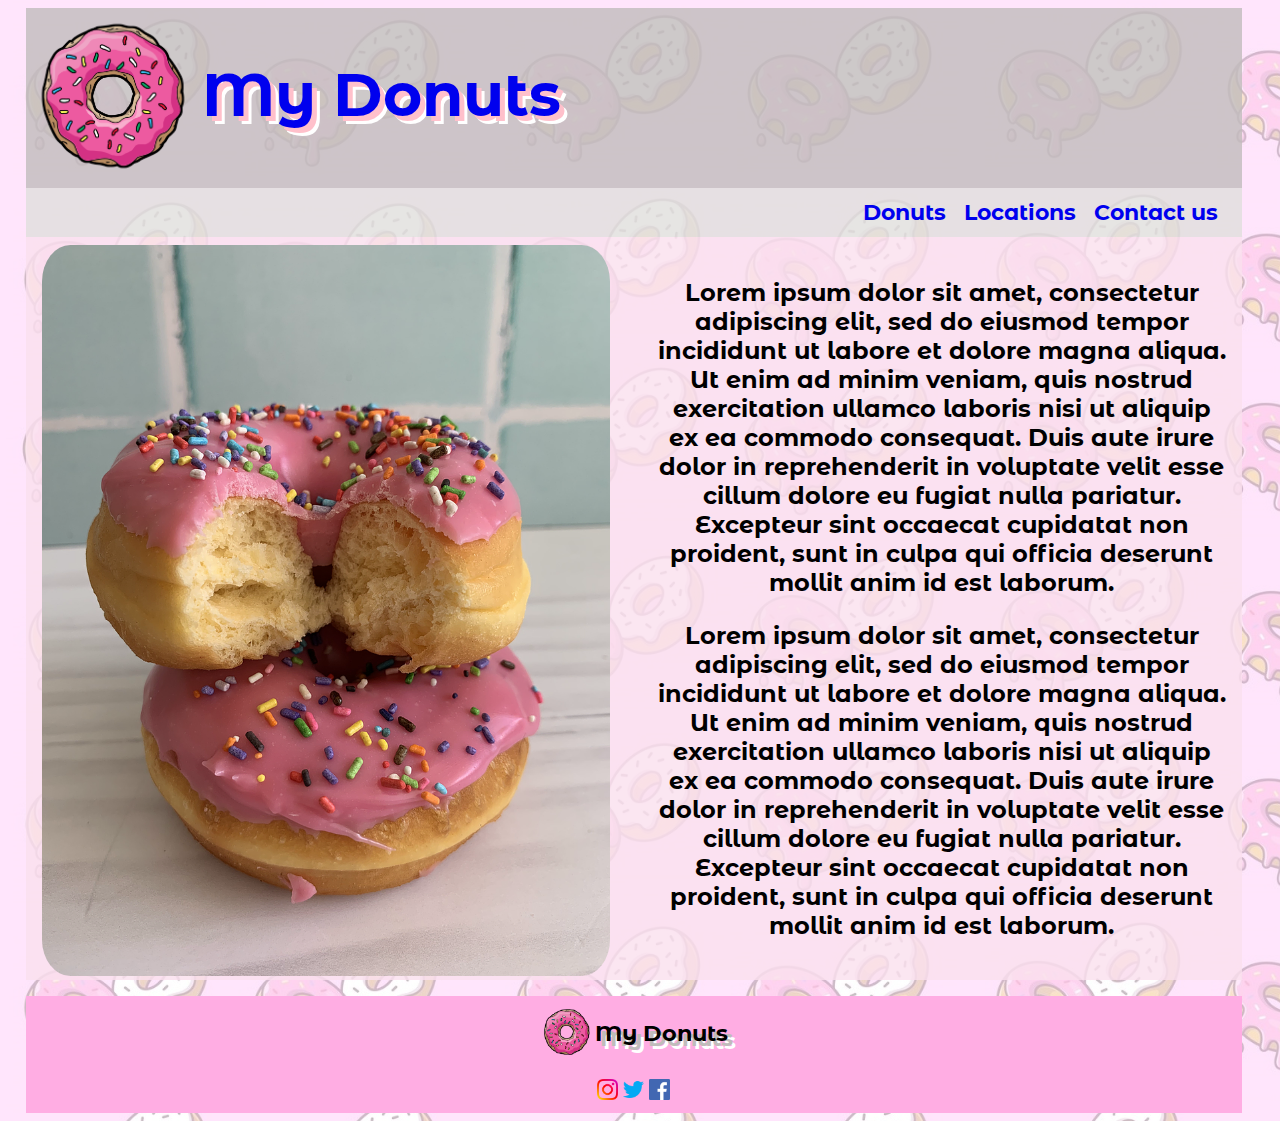
<file: Index.html>
<!DOCTYPE html>

<html>
  <meta name="viewport" content="width=device-width, initial-scale=1" />
  <link rel="stylesheet" href="StyleSheet.css" />
  <link rel="preconnect" href="https://fonts.googleapis.com" />
  <link rel="preconnect" href="https://fonts.gstatic.com" crossorigin />
  <link
    href="https://fonts.googleapis.com/css2?family=Sriracha&display=swap"
    rel="stylesheet"
  />
  <link
    href="https://fonts.googleapis.com/css2?family=Montserrat+Alternates&display=swap"
    rel="stylesheet"
  />

  <!-- TITULO DE PESTAÑA CON FAVICON -->

  <head>
    <title>My Donuts</title>
    <link rel="icon" href="Iconos/icono.png" type="image/gif" sizes="18x18" />
  </head>

  <!-- CUERPO DE PAGINA -->

  <body>
    <!-- ENCABEZADO CON MENU -->

    <header>
      <a href="Index.html"><img id="logoh" src="Iconos/donuts1.png" /></a
      ><a href="Index.html"><h2>My Donuts</h2></a>
    </header>

    <nav>
      <a style="text-decoration: none" href="CatalogoDonuts.html"
        >Donuts &nbsp;</a
      >
      <a style="text-decoration: none" href="NuestrosLocales.html"
        >Locations &nbsp;</a
      >
      <a style="text-decoration: none" href="FormulariodeContacto.html"
        >Contact us &nbsp;</a
      >
    </nav>

    <!-- SECTION CON 2 ARTICULOS -->

    <section>
      <!-- CAJA CON IMAGEN VERTICAL IZQUIERDA -->

      <article>
        <img id="imghome" src="Imagenes/donuthome3.webp" alt="My Donuts" />
      </article>

      <!-- CAJA DE TEXTO A LA DERECHA -->

      <article>
        <p>
          Lorem ipsum dolor sit amet, consectetur adipiscing elit, sed do
          eiusmod tempor incididunt ut labore et dolore magna aliqua. Ut enim ad
          minim veniam, quis nostrud exercitation ullamco laboris nisi ut
          aliquip ex ea commodo consequat. Duis aute irure dolor in
          reprehenderit in voluptate velit esse cillum dolore eu fugiat nulla
          pariatur. Excepteur sint occaecat cupidatat non proident, sunt in
          culpa qui officia deserunt mollit anim id est laborum.
        </p>
        <p>
          Lorem ipsum dolor sit amet, consectetur adipiscing elit, sed do
          eiusmod tempor incididunt ut labore et dolore magna aliqua. Ut enim ad
          minim veniam, quis nostrud exercitation ullamco laboris nisi ut
          aliquip ex ea commodo consequat. Duis aute irure dolor in
          reprehenderit in voluptate velit esse cillum dolore eu fugiat nulla
          pariatur. Excepteur sint occaecat cupidatat non proident, sunt in
          culpa qui officia deserunt mollit anim id est laborum.
        </p>
      </article>
    </section>

    <!-- FOOTER -->

    <footer>
      <div id="divfooter1">
        <img id="logo" src="Iconos/donuts1.png" />
        <p id="footerfont">My Donuts</p>
      </div>
      <div id="divfooter2">
        <a href="https://instagram.com"
          ><img
            src="Iconos/instagram.png"
            style="
              width: 1.3rem;
              height: 1.3rem;
              margin-top: 0.6rem;
              margin-bottom: 0.6rem;
            "
        /></a>
        <a href="https://twitter.com"
          ><img
            src="Iconos/twitter.png"
            style="width: 1.3rem; height: 1.3rem; margin-bottom: 0.6rem"
        /></a>
        <a href="https://Facebook.com"
          ><img
            src="Iconos/facebook.png"
            style="width: 1.3rem; height: 1.3rem; margin-bottom: 0.6rem" /></a
        ><br />
      </div>
    </footer>
  </body>
</html>
</file>
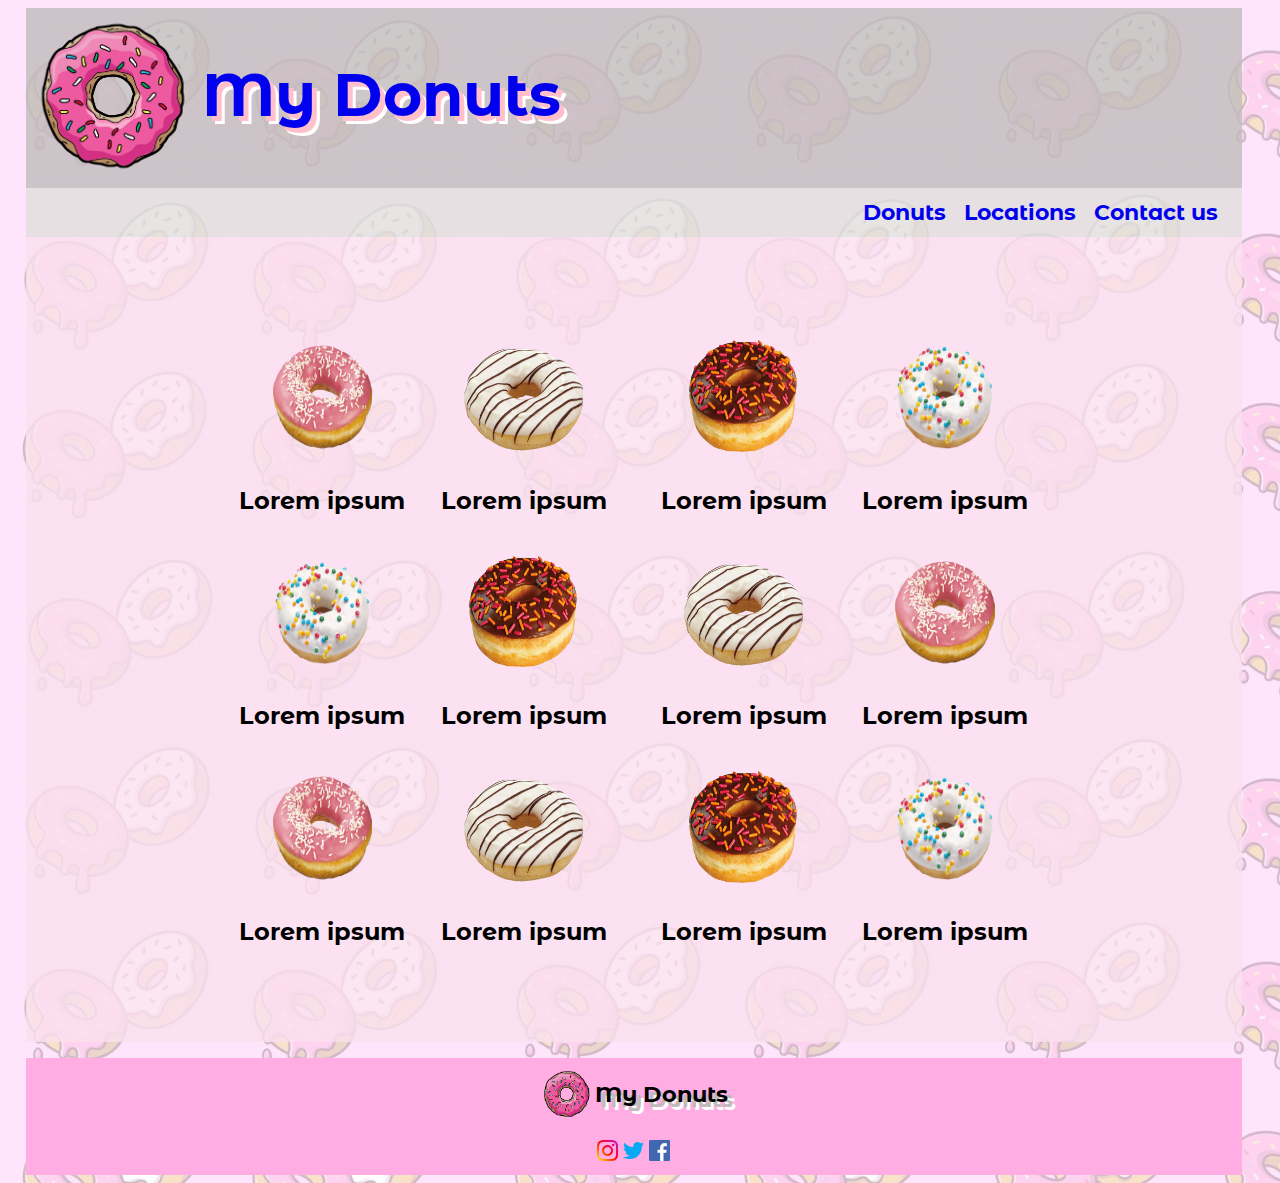
<file: CatalogoDonuts.html>
<!DOCTYPE html>

<html>

  <meta name="viewport" content="width=device-width, initial-scale=1">
  <link rel="stylesheet" href="StyleSheet.css">
  <link rel="preconnect" href="https://fonts.googleapis.com">
  <link rel="preconnect" href="https://fonts.gstatic.com" crossorigin>
  <link href="https://fonts.googleapis.com/css2?family=Sriracha&display=swap" rel="stylesheet">
  <link href="https://fonts.googleapis.com/css2?family=Montserrat+Alternates&display=swap" rel="stylesheet">

<!-- TITULO DE PESTANA CON FAVICON -->

<head>

  <title>My Donuts</title>
  <link rel="icon" href="Iconos/icono.png" type="image/gif" sizes="18x18">
 
</head>

<!-- CUERPO DE PAGINA -->

<body>

<!-- CUERPO DE PAGINA -->

<body>

  <!-- ENCABEZADO CON MENU -->
  
  <header>

    <a href="Index.html"><img id="logoh" src="Iconos/donuts1.png"></a><a href="Index.html"><h2>My Donuts</h2></a>
    
  </header>

    <nav>
          
      <a style="text-decoration: none;" href="CatalogoDonuts.html" >Donuts &nbsp;</a> 
      <a style="text-decoration: none;" href="NuestrosLocales.html" >Locations &nbsp;</a>
      <a style="text-decoration: none;" href="FormulariodeContacto.html" >Contact us &nbsp;</a>
      
    </nav>

    <!-- CAJA CON IMAGENES DE DONUTS, DESCRIPCION Y PRECIO  -->

    <section id="sectioncatalogo">

    <div>

      <img  id="imgcatalogo" src="Imagenes/Donut6.png" alt="My Donuts">
      <p> Lorem ipsum </p>

    </div>

    <div>

      <img  id="imgcatalogo" src="Imagenes/Donut7.png" alt="My Donuts">
      <p> Lorem ipsum </p>

    </div>

    <div>

      <img  id="imgcatalogo" src="Imagenes/Donut8.png" alt="My Donuts">
      <p> Lorem ipsum </p>

    </div>

    <div>

      <img  id="imgcatalogo" src="Imagenes/Donut9.png" alt="My Donuts">
      <p> Lorem ipsum </p>

    </div>

    <div>

      <img  id="imgcatalogo" src="Imagenes/Donut9.png" alt="My Donuts">
      <p> Lorem ipsum </p>

    </div>

    <div>

      <img  id="imgcatalogo" src="Imagenes/Donut8.png" alt="My Donuts">
      <p> Lorem ipsum </p>

    </div>

    <div>

      <img  id="imgcatalogo" src="Imagenes/Donut7.png" alt="My Donuts">
      <p> Lorem ipsum </p>

    </div>

    <div>

      <img  id="imgcatalogo" src="Imagenes/Donut6.png" alt="My Donuts">
      <p> Lorem ipsum </p>

    </div>

    <div>

      <img  id="imgcatalogo" src="Imagenes/Donut6.png" alt="My Donuts">
      <p> Lorem ipsum </p>

    </div>

    <div>

      <img  id="imgcatalogo" src="Imagenes/Donut7.png" alt="My Donuts">
      <p> Lorem ipsum </p>

    </div>

    <div>

      <img  id="imgcatalogo" src="Imagenes/Donut8.png" alt="My Donuts">
      <p> Lorem ipsum </p>

    </div>

    <div>

      <img  id="imgcatalogo" src="Imagenes/Donut9.png" alt="My Donuts">
      <p> Lorem ipsum </p>

    </div>

  </section>

 <!-- FOOTER -->
   
 <footer>
  <div id="divfooter1">
  <img id="logo" src="Iconos/donuts1.png"><p id="footerfont"> My Donuts</p>
</div>
<div id="divfooter2">
  <a href="https://instagram.com"><img src="Iconos/instagram.png" style="width:1.3rem;height:1.3rem; margin-top: 0.6rem;margin-bottom: 0.6rem;"></a>
  <a href="https://twitter.com"><img src="Iconos/twitter.png" style="width:1.3rem;height:1.3rem;margin-bottom: 0.6rem;"></a>
  <a href="https://Facebook.com"><img src="Iconos/facebook.png" style="width:1.3rem;height:1.3rem;margin-bottom: 0.6rem;"></a><br>
</div>
</footer>

</body>
</html>
</file>
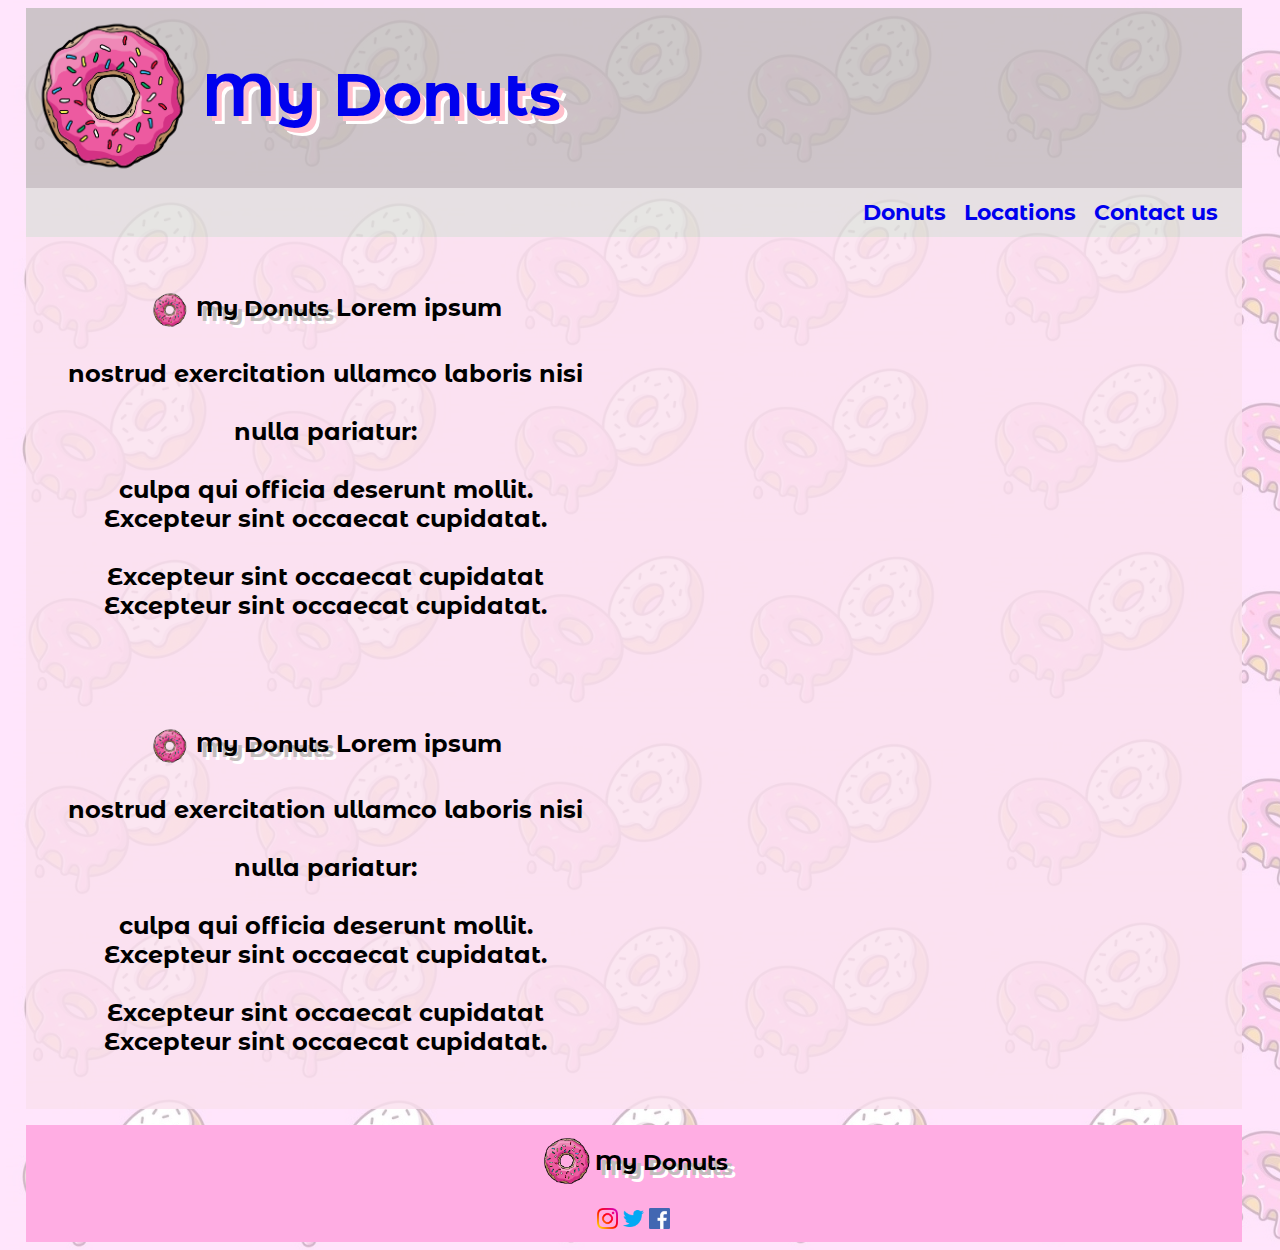
<file: NuestrosLocales.html>
<!DOCTYPE html>

<html>
  <meta name="viewport" content="width=device-width, initial-scale=1" />
  <link rel="stylesheet" href="StyleSheet.css" />
  <link rel="preconnect" href="https://fonts.googleapis.com" />
  <link rel="preconnect" href="https://fonts.gstatic.com" crossorigin />
  <link
    href="https://fonts.googleapis.com/css2?family=Sriracha&display=swap"
    rel="stylesheet"
  />
  <link
    href="https://fonts.googleapis.com/css2?family=Montserrat+Alternates&display=swap"
    rel="stylesheet"
  />

  <!-- TITULO DE PESTANA CON FAVICON -->

  <head>
    <title>My Donuts</title>
    <link rel="icon" href="Iconos/icono.png" type="image/gif" sizes="18x18" />
  </head>

  <!-- CUERPO DE PAGINA -->

  <body>
    <!-- ENCABEZADO CON MENU -->

    <header>
      <a href="Index.html"><img id="logoh" src="Iconos/donuts1.png" /></a
      ><a href="Index.html"><h2>My Donuts</h2></a>
    </header>

    <nav>
      <a style="text-decoration: none" href="CatalogoDonuts.html"
        >Donuts &nbsp;</a
      >
      <a style="text-decoration: none" href="NuestrosLocales.html"
        >Locations &nbsp;</a
      >
      <a style="text-decoration: none" href="FormulariodeContacto.html"
        >Contact us &nbsp;</a
      >
    </nav>

    <section id="mapas">
      <!-- DIRECCION -->

      <article id="articlemapas">
        <p>
          <span id="footerfont">
            <img
              src="Iconos/donuts1.png"
              style="
                width: 2.5rem;
                height: 2.5rem;
                border-radius: 50%;
                vertical-align: middle;
              "
            />
            My Donuts</span
          >
          Lorem ipsum <br />
          <br />
          nostrud exercitation ullamco laboris nisi <br /><br />
          nulla pariatur:<br /><br />
          culpa qui officia deserunt mollit.<br />
          Excepteur sint occaecat cupidatat.<br /><br />
          Excepteur sint occaecat cupidatat <br />
          Excepteur sint occaecat cupidatat.
        </p>
      </article>

      <!-- MAPA INTERACTIVO DE UBICACION -->

      <article id="articlemapas">
        <iframe
          src="https://www.google.com/maps/embed?pb=!1m14!1m8!1m3!1d105039.6093833532!2d-58.515242!3d-34.642382!3m2!1i1024!2i768!4f13.1!3m3!1m2!1s0x95bcc84e90d2a13f%3A0xc7d140ebdd3a9a77!2sPieres%20220%2C%20C1408%20HDD%2C%20Buenos%20Aires!5e0!3m2!1ses!2sar!4v1631396828538!5m2!1ses!2sar"
          allowfullscreen=""
          loading="lazy"
        ></iframe>
      </article>
    </section>

    <section id="mapas">
      <!-- DIRECCION -->

      <article id="articlemapas">
        <p>
          <span id="footerfont">
            <img
              src="Iconos/donuts1.png"
              style="
                width: 2.5rem;
                height: 2.5rem;
                border-radius: 50%;
                vertical-align: middle;
              "
            />
            My Donuts</span
          >
          Lorem ipsum <br />
          <br />
          nostrud exercitation ullamco laboris nisi <br /><br />
          nulla pariatur:<br /><br />
          culpa qui officia deserunt mollit.<br />
          Excepteur sint occaecat cupidatat.<br /><br />
          Excepteur sint occaecat cupidatat <br />
          Excepteur sint occaecat cupidatat.
        </p>
      </article>

      <!-- MAPA INTERACTIVO DE UBICACION -->

      <article id="articlemapas">
        <iframe
          src="https://www.google.com/maps/embed?pb=!1m18!1m12!1m3!1d3282.6092106495953!2d-58.51071598491868!3d-34.63931458045023!2m3!1f0!2f0!3f0!3m2!1i1024!2i768!4f13.1!3m3!1m2!1s0x95bcc9b353a717d9%3A0xbcbe27d07ba8d244!2sCorval%C3%A1n%2068%2C%20C1408%20HQB%2C%20Buenos%20Aires!5e0!3m2!1ses!2sar!4v1631967337565!5m2!1ses!2sar"
          width="600"
          height="450"
          style="border: 0"
          allowfullscreen=""
          loading="lazy"
        ></iframe>
      </article>
    </section>

    <!-- FOOTER -->

    <footer>
      <div id="divfooter1">
        <img id="logo" src="Iconos/donuts1.png" />
        <p id="footerfont">My Donuts</p>
      </div>
      <div id="divfooter2">
        <a href="https://instagram.com"
          ><img
            src="Iconos/instagram.png"
            style="
              width: 1.3rem;
              height: 1.3rem;
              margin-top: 0.6rem;
              margin-bottom: 0.6rem;
            "
        /></a>
        <a href="https://twitter.com"
          ><img
            src="Iconos/twitter.png"
            style="width: 1.3rem; height: 1.3rem; margin-bottom: 0.6rem"
        /></a>
        <a href="https://Facebook.com"
          ><img
            src="Iconos/facebook.png"
            style="width: 1.3rem; height: 1.3rem; margin-bottom: 0.6rem" /></a
        ><br />
      </div>
    </footer>
  </body>
</html>
</file>
<file: StyleSheet.css>
/* HOJA DE ESTILO */

/* ESTILO UNIVERSAL */

* {
  font-family: "Montserrat Alternates", sans-serif;
  font-weight: bold;
}

/* DISPLAY SIZE - PUNTOS DE CORTE */

@media (max-width: 1800px) {
  #sectioncatalogo {
    display: grid;
    grid-template-columns: auto auto auto auto;
    height: 100%;
    width: 100%;
  }
  iframe {
    margin: 1rem 0rem 1rem 0rem;
    width: 95%;
    height: 25rem;
    border-style: solid;
    border: rgba(255, 173, 228);
  }
  #mapas {
    display: flex;
    justify-content: center;
    position: relative;
    column-gap: 1rem;
    background-color: rgba(250, 224, 238, 0.8);
    margin-bottom: 0px;
  }
  #logo {
    margin-top: 0.5rem;
    height: 3.5rem;
  }
  p {
    font-size: 24px;
  }
  #logoh {
    height: 11rem;
  }
  nav {
    font-size: 22px;
  }
  h2 {
    font-size: 60px;
  }
}
@media (max-width: 1000px) {
  #sectioncatalogo {
    display: grid;
    grid-template-columns: auto auto auto auto;
    height: 100%;
    width: 100%;
  }
  iframe {
    margin: 1rem 0rem 1rem 0rem;
    width: 95%;
    height: 25rem;
    border-style: solid;
    border: rgba(255, 173, 228);
  }
  #mapas {
    display: flex;
    justify-content: center;
    position: relative;
    column-gap: 1rem;
    background-color: rgba(250, 224, 238, 0.8);
    margin-bottom: 0px;
  }
  #logo {
    margin-top: 0.5rem;
    height: 3.5rem;
  }
  p {
    font-size: 20px;
  }
  #logoh {
    height: 9rem;
  }
  nav {
    font-size: 20px;
  }
  h2 {
    font-size: 50px;
  }
}
@media (max-width: 850px) {
  #sectioncatalogo {
    display: grid;
    grid-template-columns: auto auto auto;
    height: 100%;
    width: 100%;
  }
  iframe {
    margin: 1rem 0rem 1rem 0rem;
    width: 100%;
    height: 20rem;
    border-style: solid;
    border: rgba(255, 173, 228);
  }
  #mapas {
    display: flex;
    flex-direction: column;
    align-content: center;
    background-color: rgba(250, 224, 238, 0.8);
    margin-bottom: 0px;
  }
  #logo {
    margin-top: 1rem;
    height: 2.5rem;
  }
  p {
    font-size: 16px;
  }
  #logoh {
    height: 7rem;
  }
  nav {
    font-size: 18px;
  }
  h2 {
    font-size: 40px;
  }
}
@media (max-width: 576px) {
  #sectioncatalogo {
    display: grid;
    grid-template-columns: auto auto;
    height: 100%;
    width: 100%;
  }
  iframe {
    margin: 1rem 0rem 1rem 0rem;
    width: 100%;
    height: 20rem;
    align-self: center;
    border-style: solid;
    border: rgba(255, 173, 228);
  }
  #mapas {
    width: 100%;
    display: flex;
    flex-direction: column;
    align-content: center;
    background-color: rgba(250, 224, 238, 0.8);
    margin-bottom: 0px;
  }
  #logo {
    margin-top: 1rem;
    height: 2.5rem;
  }
  p {
    font-size: 11px;
  }
  #logoh {
    height: 5rem;
  }
  nav {
    font-size: 14px;
  }
  h2 {
    font-size: 30px;
  }
}

/* ESTILOS POR CLASE - ID*/
section {
  display: flex;
  justify-content: center;
  align-content: center;
  column-gap: 1rem;
  background-color: rgba(250, 224, 238, 0.8);
  margin-bottom: 0px;
}
body {
  width: 95%;
  margin-left: 2%;
  background-image: url(Imagenes/estampatransparente.png);
  background-repeat: repeat;
}
h2 {
  text-shadow: pink 5px 5px, white 8px 8px;
}
a {
  text-decoration: none;
}
header {
  display: flex;
  background-color: rgba(192, 188, 187, 0.8);
  text-align: center;
  margin-bottom: 0%;
}
nav {
  background-color: rgba(224, 223, 220, 0.8);
  padding: 0.7rem;
  text-align: right;
  color: pink;
}

div {
  margin-top: 1rem;
  height: 100%;
  width: 100%;
  text-align: center;
}
#imgcatalogo {
  border-radius: 40%;
  vertical-align: middle;
  height: 60%;
  width: 60%;
}
#imgcatalogo:hover {
  transform: scale(1.5, 1.5);
  -ms-transform: scale(1.5, 1.5);
}
#articlemapas {
  width: 100%;
  height: auto;
}
article {
  align-self: center;
  margin: 0rem 1rem 0rem 1rem;
  width: 50%;
  height: 50%;
}
form {
  text-align: center;
  margin-top: 1rem;
  vertical-align: middle;
}
#imghome {
  /* background-size: cover; */
  margin-top: 0.5rem;
  height: auto;
  width: 100%;
  border-radius: 5%;
}
#sectioncontacto {
  background-image: url(Imagenes/contacto.jpg);
  background-size: cover;
  margin-top: 1rem;
  height: 100%;
  width: 100%;
}
#logowhap {
  width: 2.2rem;
  height: 2.2rem;
  vertical-align: middle;
}
p {
  text-align: center;
}
footer {
  text-align: center;
  background-color: rgb(255, 173, 227);
}
#footerfont {
  font-size: 1.4rem;
  text-shadow: rgba(192, 188, 187) 5px 5px, white 8px 8px;
}
#divfooter1 {
  display: flex;
  justify-content: center;
  margin-bottom: 0px;
}
#divfooter2 {
  margin-top: 0px;
}
</file>
